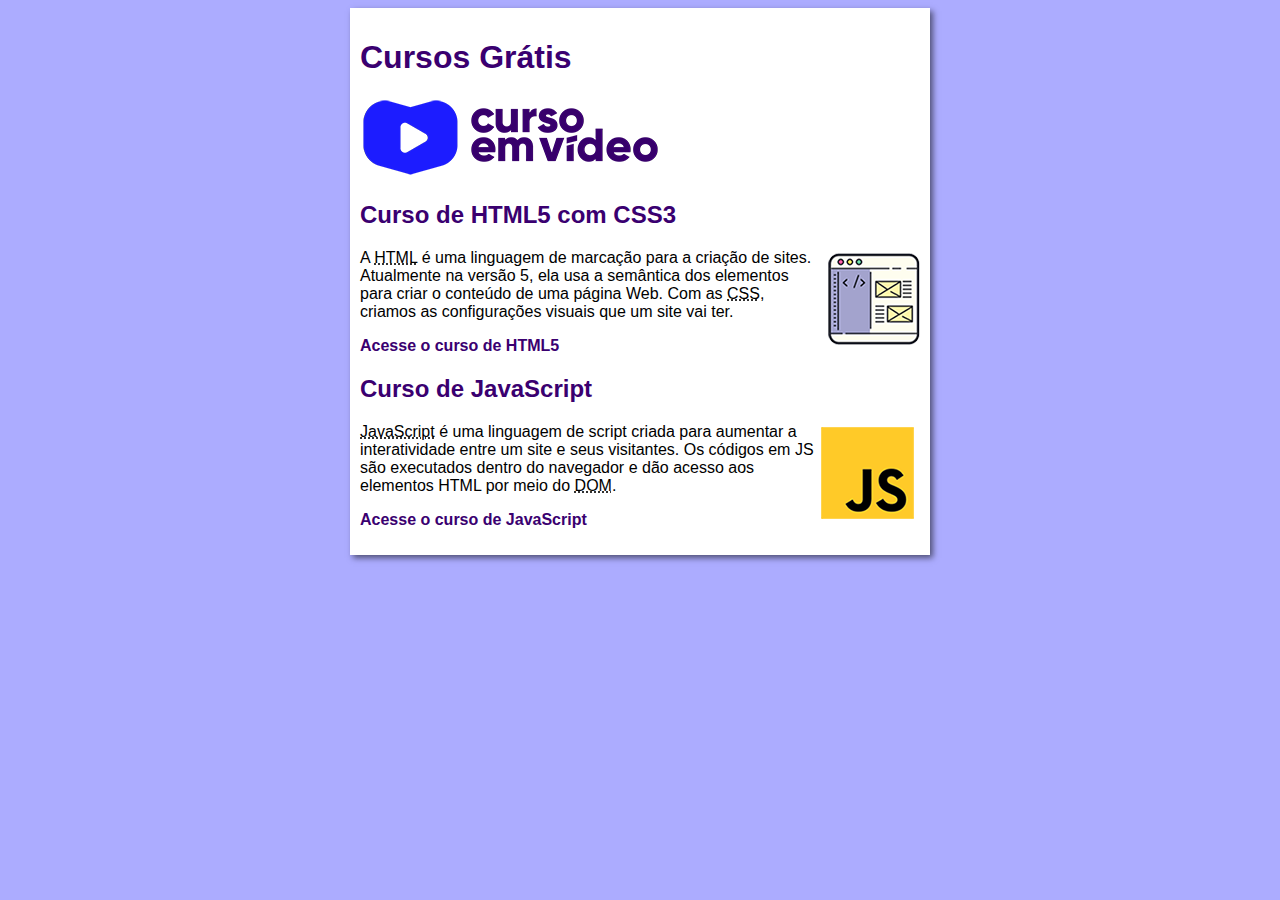
<file: index.html>
<!DOCTYPE html>
<html lang="pt-br">
<head>
    <meta charset="UTF-8">
    <meta http-equiv="X-UA-Compatible" content="IE=edge">
    <meta name="viewport" content="width=device-width, initial-scale=1.0">
    <link rel="stylesheet" href="style.css">
    <title>Curso em Vídeo</title>
</head>
<body>

    <main>

        <header>
            <h1>Cursos Grátis</h1>
    
            <img src="./imagens/curso-em-video-cor.png" alt="Logo Curso em Vídeo">
        </header>


        <article>
            <h2>Curso de HTML5 com CSS3</h2>

            <img src="./imagens/curso-html-css.png" alt="site template" class="lado">

            <p>
                A <abbr title="HyperText Markup Language">HTML</abbr> é uma linguagem de marcação para a criação de sites. Atualmente na versão 5, ela usa a semântica dos elementos para criar o conteúdo de uma página Web. Com as <abbr title="Cascading Style Sheet">CSS</abbr>, criamos as configurações visuais que um site vai ter.
            </p>

            <p><a href="html.html">Acesse o curso de HTML5</a></p>
        </article>

        <article>
            <h2>Curso de JavaScript</h2>

            <img src="./imagens/curso-javascript.png" alt="Logo JavaScript" class="lado">

            <p>
                <abbr title="JavaScript">JavaScript</abbr> é uma linguagem de script criada para aumentar a interatividade entre um site e seus visitantes. Os códigos em JS são executados dentro do navegador e dão acesso aos elementos HTML por meio do <abbr title="Document Object Model">DOM</abbr>.
            </p>

            <p><a href="javascript.html">Acesse o curso de JavaScript</a></p>
        </article>
    </main>

</body>
</html>
</file>
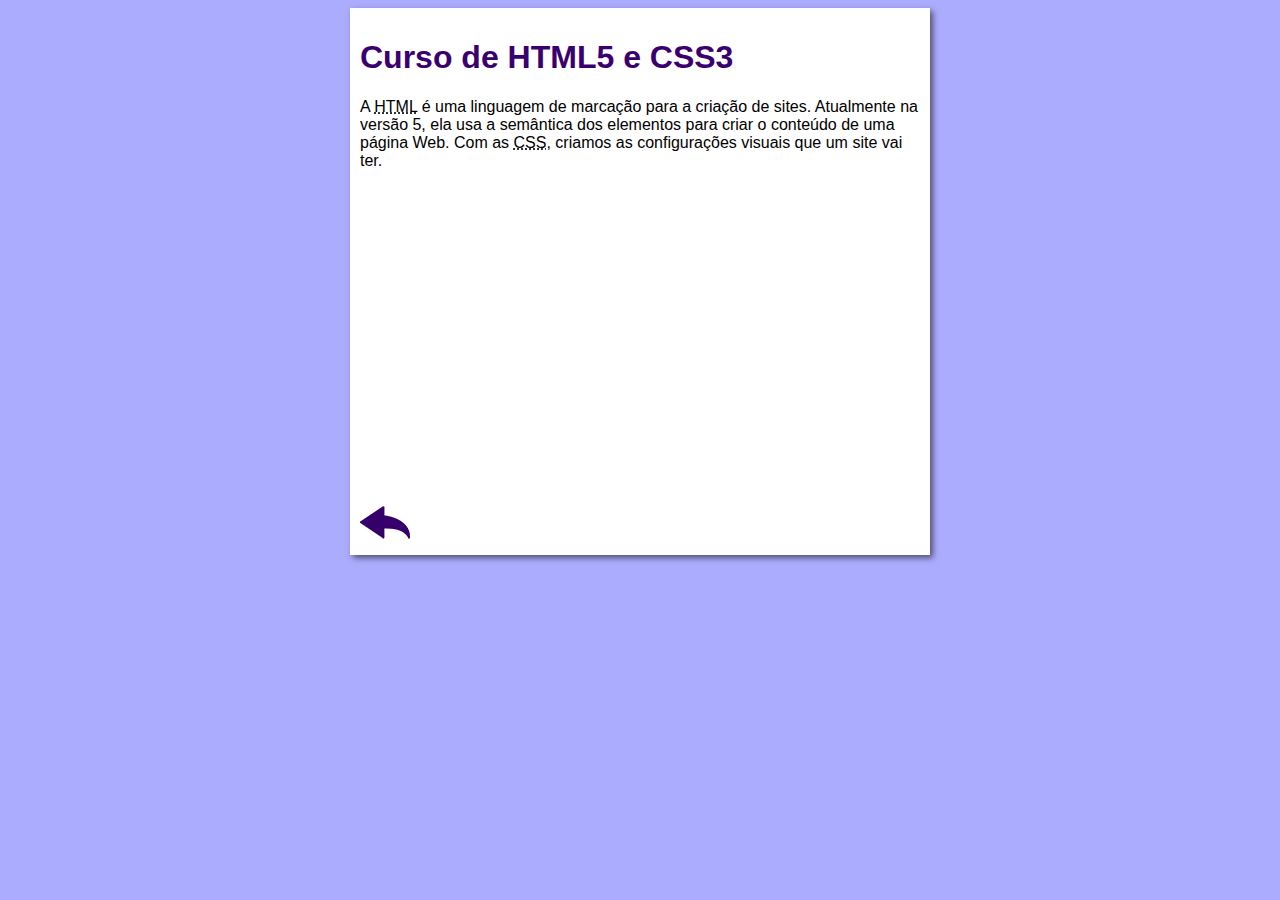
<file: html.html>
<!DOCTYPE html>
<html lang="pt-br">
<head>
    <meta charset="UTF-8">
    <meta http-equiv="X-UA-Compatible" content="IE=edge">
    <meta name="viewport" content="width=device-width, initial-scale=1.0">
    <link rel="stylesheet" href="style.css">
    <title>Curso de HTML</title>
</head>
<body>
    
    <main>
        <header>
            <h1>Curso de HTML5 e CSS3</h1>
        </header>

        <article>
            <p>
                A <abbr title="HyperText Markup Language">HTML</abbr> é uma linguagem de marcação para a criação de sites. Atualmente na versão 5, ela usa a semântica dos elementos para criar o conteúdo de uma página Web. Com as <abbr title="Cascading Style Sheets">CSS</abbr>, criamos as configurações visuais que um site vai ter.
            </p>

            <div class="video">
                <iframe width="560" height="315" src="https://www.youtube.com/embed/riSVzwlSnhw" title="YouTube video player" frameborder="0" allow="accelerometer; autoplay; clipboard-write; encrypted-media; gyroscope; picture-in-picture" allowfullscreen></iframe>
            </div>

            <a href="index.html"><img src="./imagens/btn-back.png" alt="Botão voltar"></a>
        </article>
    </main>

</body>
</html>
</file>
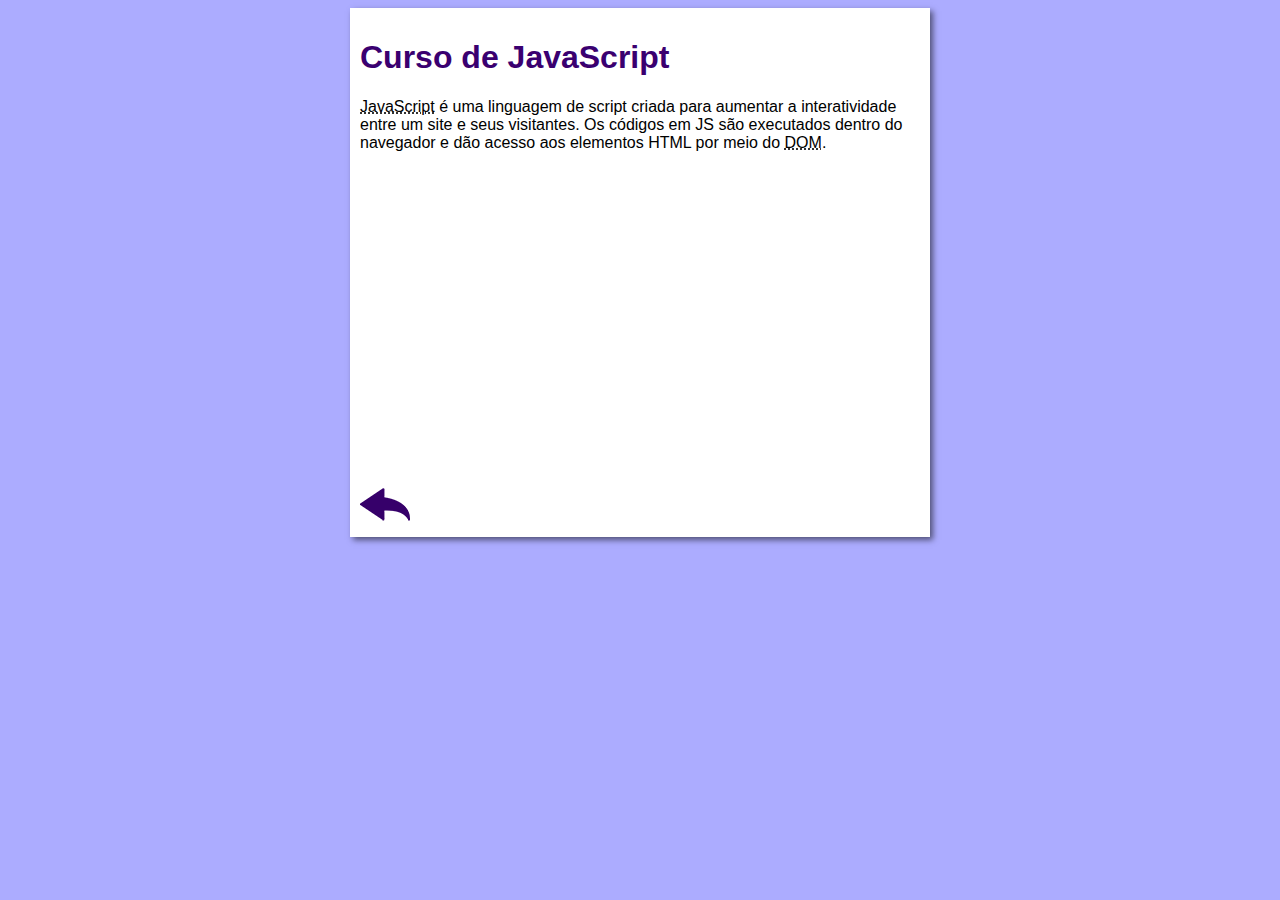
<file: javascript.html>
<!DOCTYPE html>
<html lang="pt-br">
<head>
    <meta charset="UTF-8">
    <meta http-equiv="X-UA-Compatible" content="IE=edge">
    <meta name="viewport" content="width=device-width, initial-scale=1.0">
    <link rel="stylesheet" href="style.css">
    <title>Curso de JavaScript</title>
</head>
<body>
    
    <main>
        <header>
            <h1>Curso de JavaScript</h1>
        </header>

        <article>
            <p>
                <abbr title="JavaScript">JavaScript</abbr> é uma linguagem de script criada para aumentar a interatividade entre um site e seus visitantes. Os códigos em JS são executados dentro do navegador e dão acesso aos elementos HTML por meio do <abbr title="Document Object">DOM</abbr>.
            </p>

            <div class="video">
                <iframe width="560" height="315" src="https://www.youtube.com/embed/BXqUH86F-kA" title="YouTube video player" frameborder="0" allow="accelerometer; autoplay; clipboard-write; encrypted-media; gyroscope; picture-in-picture" allowfullscreen></iframe>
            </div>

            <a href="index.html"><img src="./imagens/btn-back.png" alt="Botão voltar"></a>
        </article>
    </main>

</body>
</html>
</file>
<file: style.css>
@charset "utf-8";

:root {
    --color1: #ACACFF;
    --color2: #3A0070;
    --color3: #1A1AFF;
}

* {
    font-family: Arial, Helvetica, sans-serif;
}

body {
    background-color: var(--color1);
}

main {
    background-color: white;
    min-width: 300px;
    max-width: 560px;
    margin: auto;
    padding: 10px;
    box-shadow: 3px 3px 6px rgba(0, 0, 0, 0.538);
}

header h1 {
    color: #3A0070;
}

article h2 {
    color: var(--color2);
}

main img.lado {
    float: right;
}

article a {
    color: var(--color2);
    text-decoration: none;
    font-weight: bold;
}

main a:hover {
    color: #1A1AFF;
    text-decoration: underline;
}

div.video {
    padding: 4% 52% 52% 4%;
    position: relative;
    margin-bottom: 5px;
}

div iframe {
    position: absolute;
    top: 0%;
    left: 0%;
    width: 100%;
    height: 100%;
}
</file>
